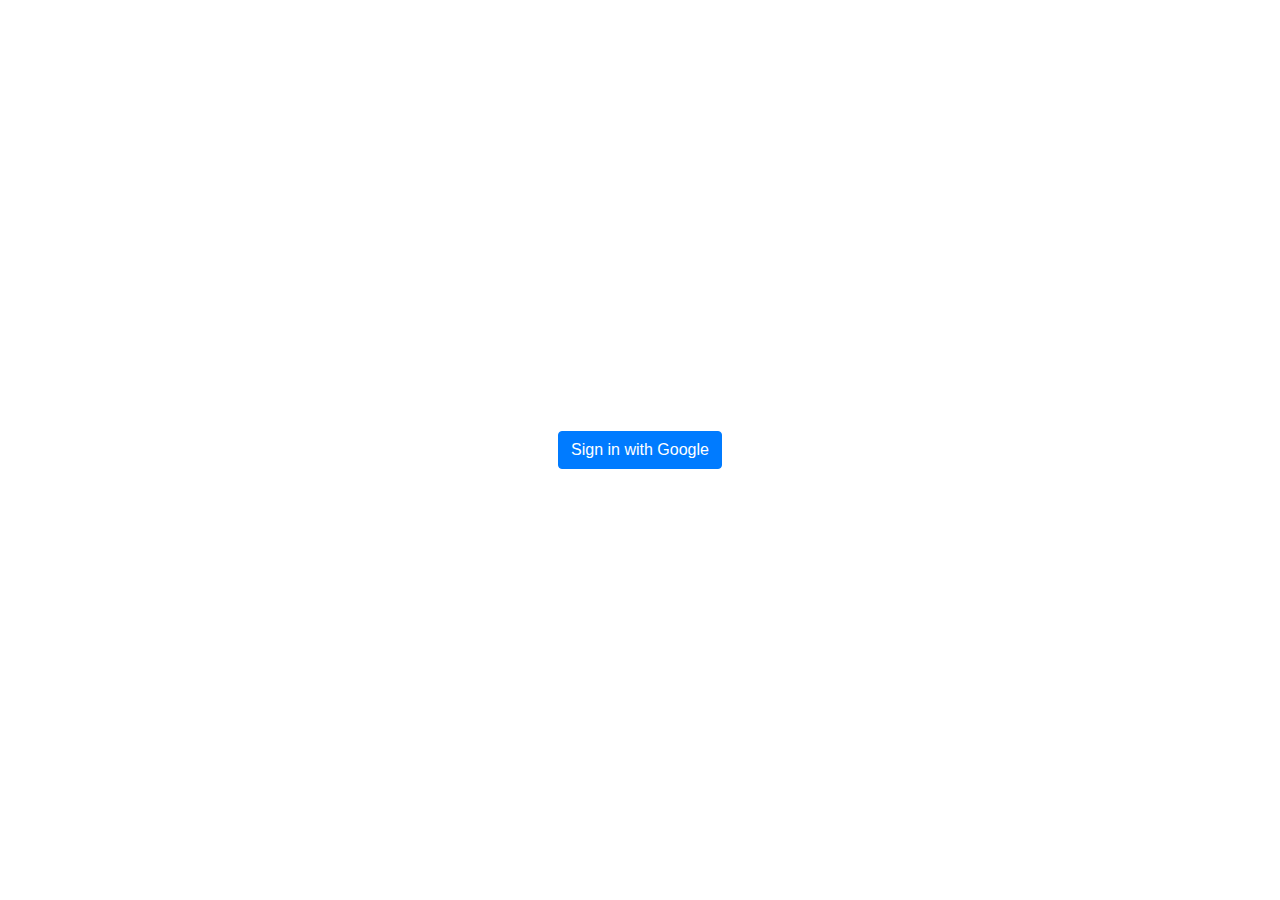
<file: templates/login.html>
<!DOCTYPE html>
<html lang="en">
  <head>
    <meta charset="UTF-8">
    <meta name="viewport" content="width=device-width, initial-scale=1.0">
    <meta http-equiv="X-UA-Compatible" content="ie=edge">
    <title>Login</title>
    <link href="//maxcdn.bootstrapcdn.com/bootstrap/4.0.0/css/bootstrap.min.css" rel="stylesheet" id="bootstrap-css">
    <style>
      .container,
      body,
      html {
        height: 100%;
      }
    </style>
  </head>
  <body>
    <div class="container d-flex justify-content-center align-items-center">
      <a class="btn btn-primary align-middle" href="/login">Sign in with Google</a>
    </div>
  </body>
</html>
</file>
